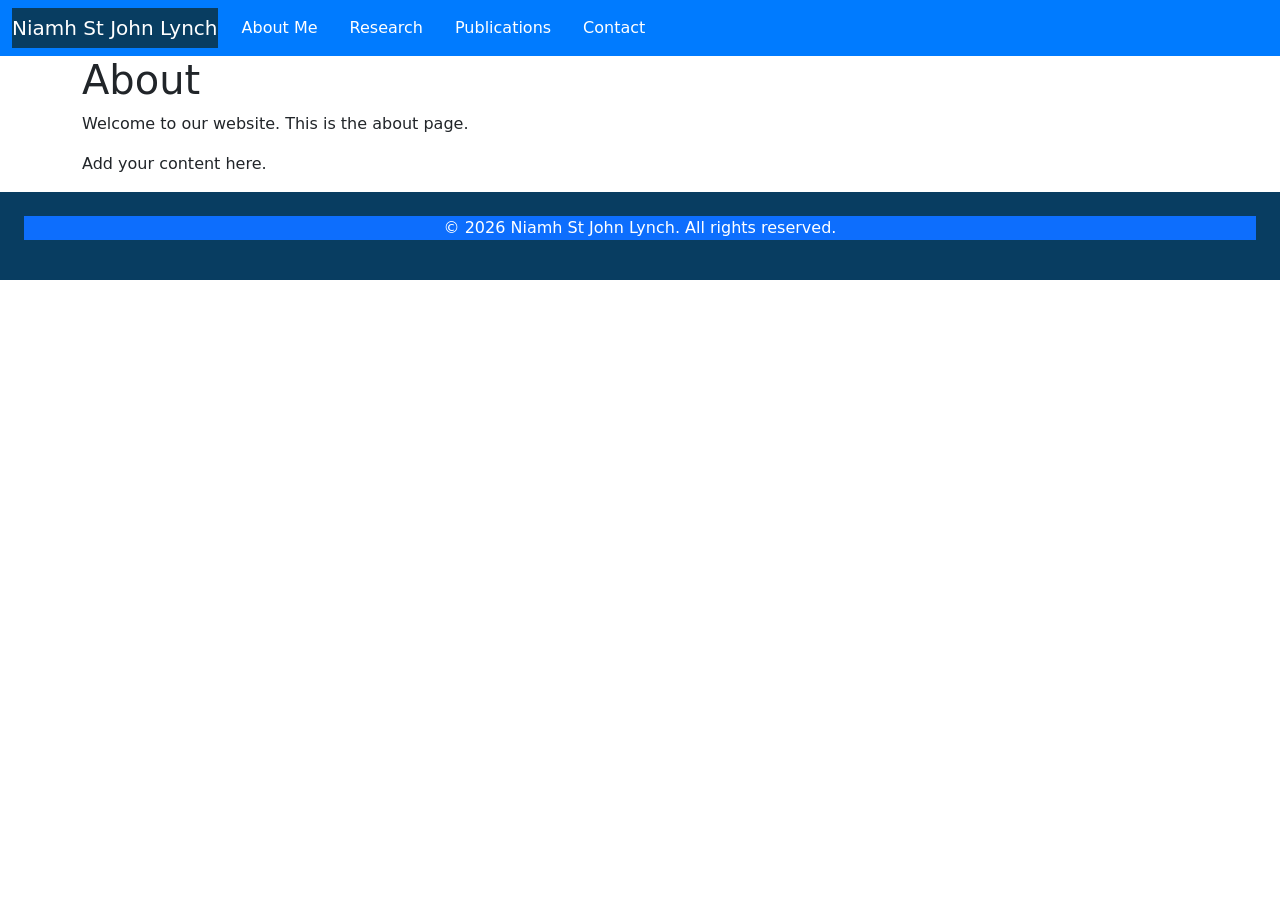
<file: about.html>
<!DOCTYPE html>
<html lang="en">

<head>
    <meta charset="UTF-8">
    <meta name="viewport" content="width=device-width, initial-scale=1.0">
    <meta name="description" content="This is the about page for Niamh St John Lynch's research and research publications site.">
    <link rel="stylesheet" href="style/style.css">
    <link rel="preconnect" href="https://fonts.googleapis.com">
    <link rel="preconnect" href="https://fonts.gstatic.com" crossorigin>    
    <link href="https://fonts.googleapis.com/css2?family=Roboto:wght@400;700&display=swap" rel="stylesheet">
    <link rel="icon" type="image/png" href="favicon.png">
    <link href="https://cdn.jsdelivr.net/npm/bootstrap@5.3.8/dist/css/bootstrap.min.css" rel="stylesheet" integrity="sha384-sRIl4kxILFvY47J16cr9ZwB07vP4J8+LH7qKQnuqkuIAvNWLzeN8tE5YBujZqJLB" crossorigin="anonymous">
    <link rel="contact" href="contact.html">
    <link rel="about me" href="about me.html">
    <link rel="publications" href="publications.html">
    <link rel="homepage" href="index.html">

</head>
    <title>About</title>
</head>
<style>
  .custom-navbar {
  background-color: #007bff; /* your blue */
  }

  .custom-navbar .nav-link,
  .custom-navbar .navbar-brand {
  color: white !important;
}
</style>

<nav class="navbar navbar-expand-lg custom-navbar">
  <div class="container-fluid">
    <a class="navbar-brand" href="#">Niamh St John Lynch</a>
    
    <button class="navbar-toggler" type="button" data-bs-toggle="collapse" data-bs-target="#navbarNav" aria-controls="navbarNav" aria-expanded="false" aria-label="Toggle navigation">
      <span class="navbar-toggler-icon"></span>
    </button>
    
    <div class="collapse navbar-collapse" id="navbarNav">
      <ul class="navbar-nav">
        <li class="nav-item">
          <a class="nav-link active" aria-current="page" href="About Me">About Me</a>
        </li>
        <li class="nav-item">
          <a class="nav-link" href="Research">Research</a>
        </li>
        <li class="nav-item">
          <a class="nav-link" href="Publications">Publications</a>
        </li>
        <li class="nav-item">
          <a class="nav-link" href="Contact">Contact</a>
        </li>
      </ul>
    </div>
  </div>
</nav>


<body>
    <div class="container">
        <h1>About</h1>
        <p>Welcome to our website. This is the about page.</p>
        <p>Add your content here.</p>
    </div>

  <script src="https://cdn.jsdelivr.net/npm/bootstrap@5.3.8/dist/js/bootstrap.bundle.min.js" integrity="sha384-FKyoEForCGlyvwx9Hj09JcYn3nv7wiPVlz7YYwJrWVcXK/BmnVDxM+D2scQbITxI" crossorigin="anonymous"></script>

  </body>


<footer>
    <p class="text-center text-white bg-primary"> © 2026 Niamh St John Lynch. All rights reserved.</p> 
</footer>



</html>
</file>
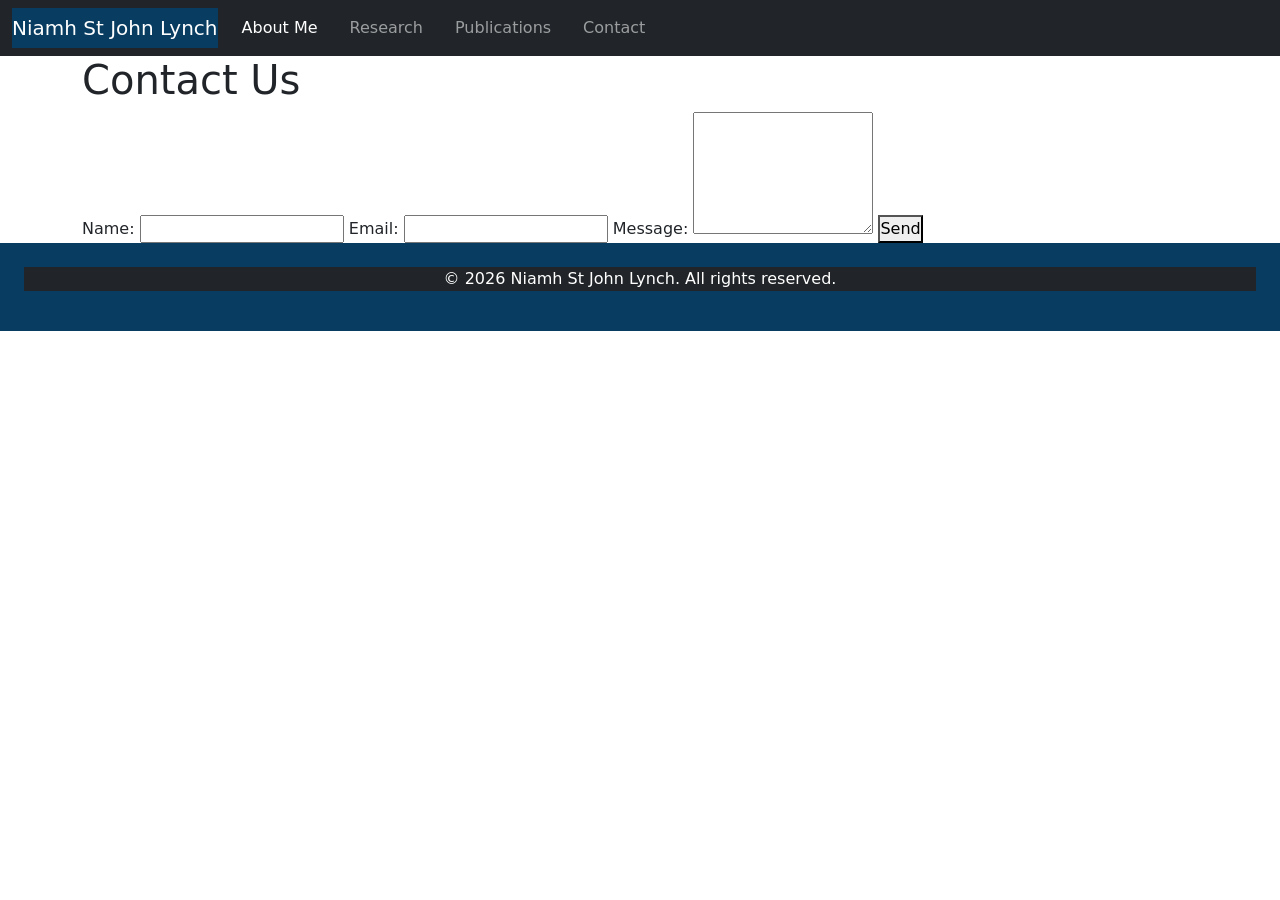
<file: contact.html>
<!DOCTYPE html>
<html lang="en">

<head>
    <meta charset="UTF-8">
    <meta name="viewport" content="width=device-width, initial-scale=1.0">
    <link rel="stylesheet" href="style/style.css">
    <link rel="preconnect" href="https://fonts.googleapis.com">
    <link rel="preconnect" href="https://fonts.gstatic.com" crossorigin>    
    <link href="https://fonts.googleapis.com/css2?family=Roboto:wght@400;700&display=swap" rel="stylesheet">
    <link rel="icon" type="image/png" href="favicon.png">
    <link href="https://cdn.jsdelivr.net/npm/bootstrap@5.3.8/dist/css/bootstrap.min.css" rel="stylesheet" integrity="sha384-sRIl4kxILFvY47J16cr9ZwB07vP4J8+LH7qKQnuqkuIAvNWLzeN8tE5YBujZqJLB" crossorigin="anonymous">
    <link rel="contact" href="contact.html">
    <link rel="about me" href="about me.html">
    <link rel="publications" href="publications.html">
    <link rel="homepage" href="index.html">

</head>

<nav class="navbar navbar-expand-lg navbar-dark bg-dark">
  <div class="container-fluid">
    <a class="navbar-brand" href="#">Niamh St John Lynch</a>
    <button class="navbar-toggler" type="button" data-bs-toggle="collapse" data-bs-target="#navbarNav" aria-controls="navbarNav" aria-expanded="false" aria-label="Toggle navigation">
      <span class="navbar-toggler-icon"></span>
    </button>
    <div class="collapse navbar-collapse" id="navbarNav">
      <ul class="navbar-nav">
        <li class="nav-item">
          <a class="nav-link active" aria-current="page" href="About Me">About Me</a>
        </li>
        <li class="nav-item">
          <a class="nav-link" href="Research">Research</a>
        </li>
        <li class="nav-item">
          <a class="nav-link" href="Publications">Publications</a>
        </li>
        <li class="nav-item">
          <a class="nav-link" href="Contact">Contact</a>
        </li>
      </ul>
    </div>
  </div>
</nav>

<body>
    <div class="container">
        <h1>Contact Us</h1>
        <form>
            <label for="name">Name:</label>
            <input type="text" id="name" name="name" required>

            <label for="email">Email:</label>
            <input type="email" id="email" name="email" required>

            <label for="message">Message:</label>
            <textarea id="message" name="message" rows="5" required></textarea>

            <button type="submit">Send</button>
        </form>
    </div>
</body>


<footer>
    <p class="text-center bg-dark text-white"> © 2026 Niamh St John Lynch. All rights reserved.</p> 
</footer>

<script src="https://cdn.jsdelivr.net/npm/bootstrap@5.3.8/dist/js/bootstrap.bundle.min.js" integrity="sha384-FKyoEForCGlyvwx9Hj09JcYn3nv7wiPVlz7YYwJrWVcXK/BmnVDxM+D2scQbITxI" crossorigin="anonymous"></script>


</html>
</file>
<file: style/style.css>
* {
    box-sizing: border-box;
    margin: 0;
    padding: 0;
}

body {
    font-family: Arial, sans-serif;
    line-height: 1.6;
    color: #222222;
    background-color: #f4f4f4;
}

header,
footer {
    padding: 1.5rem;
    background-color: #083d61;
    color: #fff;
}

main {
    padding: 2rem;
}

section {
    margin-bottom: 2rem;
    padding: 1rem;
    background-color: #fff;
}

a {
    color: #ff9800;
    text-decoration: none;
}

a:hover {
    text-decoration: underline;
    text-shadow: #222222 0px 0px 5px;
}

section h2 {
    color: #083d61;
    margin-bottom: 0.5rem;
}

nav a {
    margin-right: 1rem;
    background-color: #083d61;
}

header h1 {
    margin-bottom: 0.5rem;
}

footer {
    text-align: center;
    background-color: #083d61;
}

h1,
h2 {
    font-weight: normal;
}

a:focus {
    outline: 2px solid #a6ff00;
    outline-offset: 2px;
}
</file>
